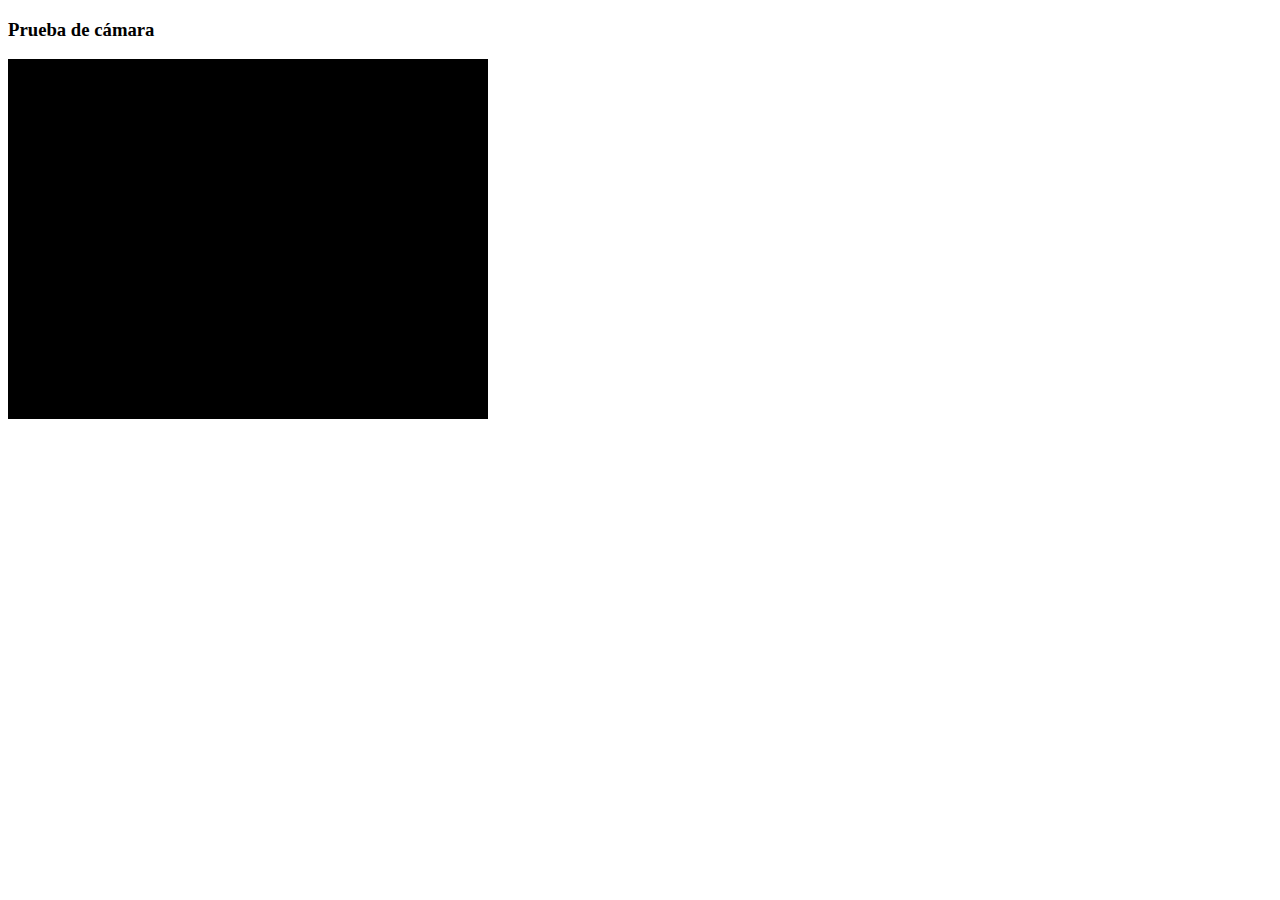
<file: cam_test.html>
<!doctype html>
<html lang="es">
<head><meta charset="utf-8"><title>Test Cámara</title></head>
<body>
  <h3>Prueba de cámara</h3>
  <video id="v" autoplay muted playsinline width="480" height="360" style="background:#000"></video>
  <script>
    (async ()=>{
      try {
        const stream = await navigator.mediaDevices.getUserMedia({ video:true, audio:false });
        const v = document.getElementById('v');
        v.srcObject = stream;
        await v.play();
        console.log('Cámara OK:', stream);
      } catch (e) {
        console.error('No se pudo abrir cámara', e);
        alert('No se pudo abrir la cámara: ' + e.name);
      }
    })();
  </script>
</body>
</html>
</file>
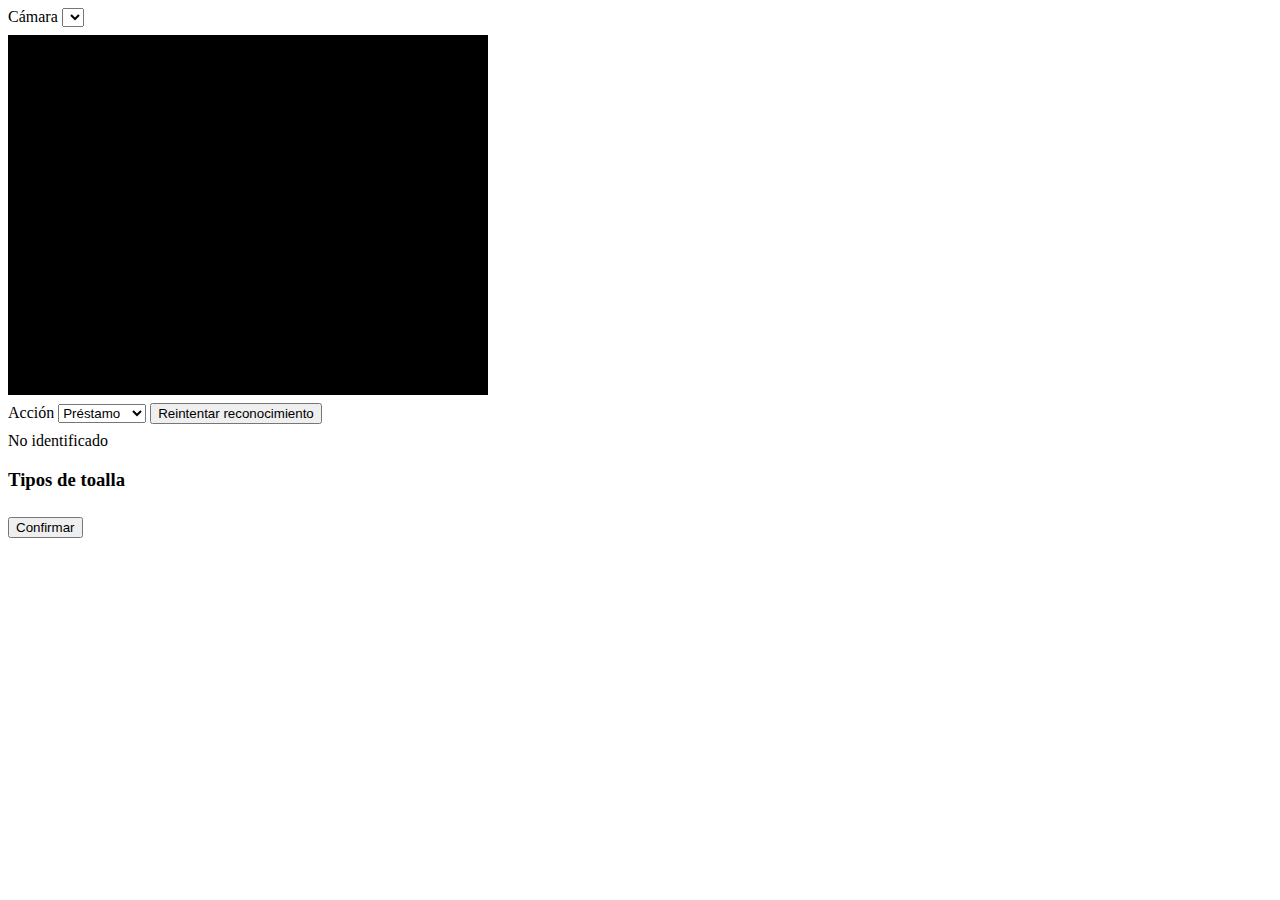
<file: public/operate.html>
<!doctype html>
<html lang="es">
<head>
  <meta charset="utf-8">
  <meta name="viewport" content="width=device-width, initial-scale=1">
  <title>Préstamo / Devolución</title>
  <link rel=".css
  <!-- 1) face-api.js -->
  https://cdn.jsdelivr.net/npm/face-api.js</script>
  <!-- 2) face.js -->
  /js/face.js</script>
  <!-- 3) nuestro JS -->
  /js/operate.js</script>
</head>
<body>
  /← Inicio</a>
  <h2>Préstamo / Devolución</h2>

  <div class="grid">
    <div class="card">
      <label>Cámara</label>
      <select id="cameraSelect" style="max-width: 300px"></select>

      <video id="cam" autoplay muted playsinline width="480" height="360" style="background:#000; display:block; margin-top:8px;"></video>

      <div style="margin-top:8px">
        <label>Acción</label>
        <select id="tipoAccion">
          <option value="prestamo">Préstamo</option>
          <option value="devolucion">Devolución</option>
        </select>
        <button id="btnReintentar">Reintentar reconocimiento</button>
      </div>

      <div id="asociado" style="margin-top:8px">No identificado</div>
    </div>

    <div class="card">
      <h3>Tipos de toalla</h3>
      <div id="tiposToalla"></div>
      <button id="btnConfirmar" style="margin-top:8px">Confirmar</button>
    </div>
  </div>
</body>
</html>
</file>
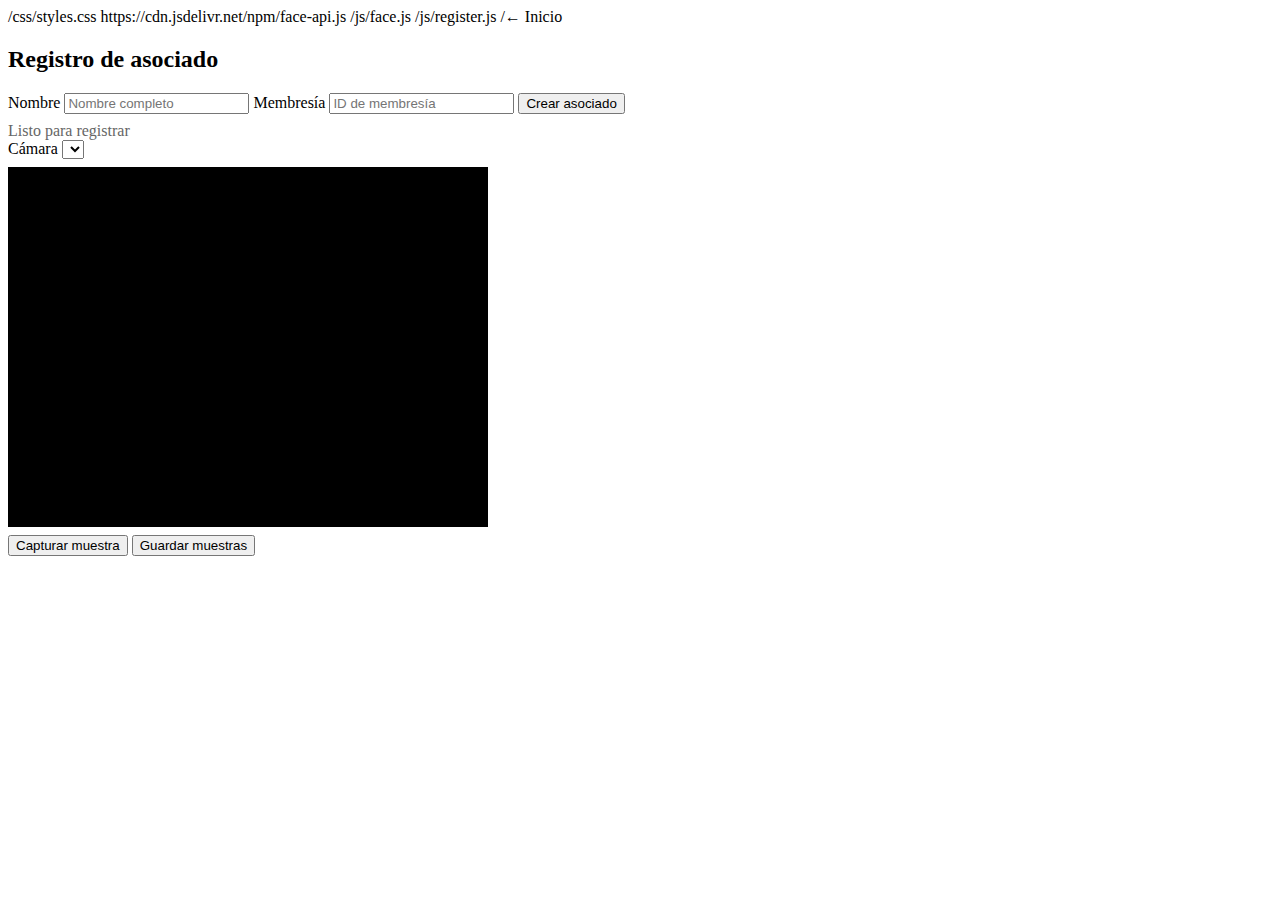
<file: public/register.html>
<!doctype html>
<html lang="es">
<head>
  <meta charset="utf-8">
  <meta name="viewport" content="width=device-width, initial-scale=1">
  <title>Registro de Asociado</title>

  <!-- Estilos -->
  /css/styles.css

  <!-- 1) face-api.js debe cargarse antes que face.js -->
  https://cdn.jsdelivr.net/npm/face-api.js</script>

  <!-- 2) face.js define loadFaceModels() y getTinyOptions() -->
  /js/face.js</script>

  <!-- 3) Lógica de esta página -->
  /js/register.js</script>
</head>
<body>
  /← Inicio</a>
  <h2>Registro de asociado</h2>

  <div class="grid">
    <!-- CARD: Datos del asociado -->
    <div class="card">
      <label for="nombre">Nombre</label>
      <input id="nombre" placeholder="Nombre completo" autocomplete="off">

      <label for="membresia">Membresía</label>
      <input id="membresia" placeholder="ID de membresía" autocomplete="off">

      <button id="btnCrear" type="button">Crear asociado</button>
      <div id="res" style="margin-top:8px;color:#666">Listo para registrar</div>
    </div>

    <!-- CARD: Cámara y capturas -->
    <div class="card">
      <label for="cameraSelect">Cámara</label>
      <select id="cameraSelect" style="max-width: 300px"></select>

      <video id="video" autoplay muted playsinline width="480" height="360"
             style="background:#000; display:block; margin-top:8px;"></video>

      <div style="margin-top:8px">
        <button id="btnCapturar" type="button">Capturar muestra</button>
        <button id="btnGuardar" type="button">Guardar muestras</button>
      </div>

      <div id="muestras" class="grid" style="margin-top:8px"></div>
    </div>
  </div>
</body>
</html>
</file>
